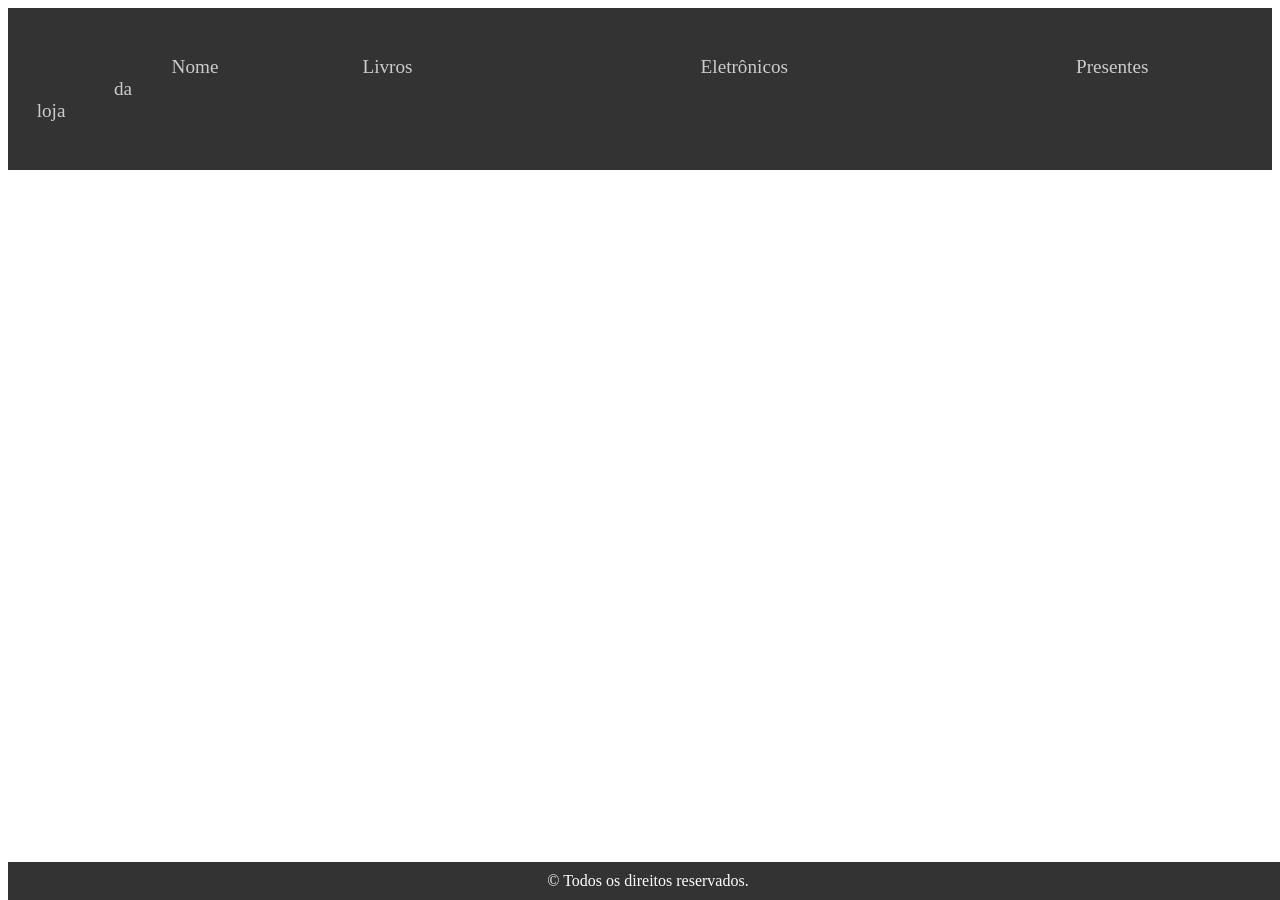
<file: Módulo 02/07 - Interação com API/Consumir API/index.html>
<!DOCTYPE html>
<html lang="en">

<head>
    <meta charset="UTF-8">
    <meta name="viewport" content="width=device-width, initial-scale=1.0">
    <link rel="stylesheet" href="style.css">
    <title>Meus produtos</title>
</head>

<body>
    <header>
        <nav>
            <ul>
                <li><a href="/">Nome da loja</a></li>
                <li><a href="#">Livros</a></li>
                <li><a href="#">Eletrônicos</a></li>
                <li><a href="#">Presentes</a></li>
            </ul>
        </nav>
    </header>
    <p id="demo1"></p>
    <p id="demo2"></p>
    <main>
        <section class="produtos">
            <ul class="produtos__lista" id="produtos__lista">
                <!-- <li class="produtos__item">
                    <div class="produtos__content">
                        <img src="https://images-americanas.b2w.io/produtos/7339568447/imagens/telefone-celular-antigo-para-idosos-dual-flip-abre-e-fecha/7339568501_1_large.jpg" alt="Imagem de celular">
                        <div class="produtos__informacoes">
                            <h3>Celular</h3>
                            <p>Descubra a mais recente tecnologia em comunicação com nossos celulares de última geração.
                            </p>
                            <h4>R$1997,99<s>R$ 2596,99</s></h4>
                            <p>Frete GRÁTIS</p>
                        </div>
                    </div>
                </li> -->
            </ul>
        </section>
    </main>
    <footer>
        <p>&copy; Todos os direitos reservados.</p>
    </footer>

    <script src="app.js"></script>
</body>

</html>
</file>
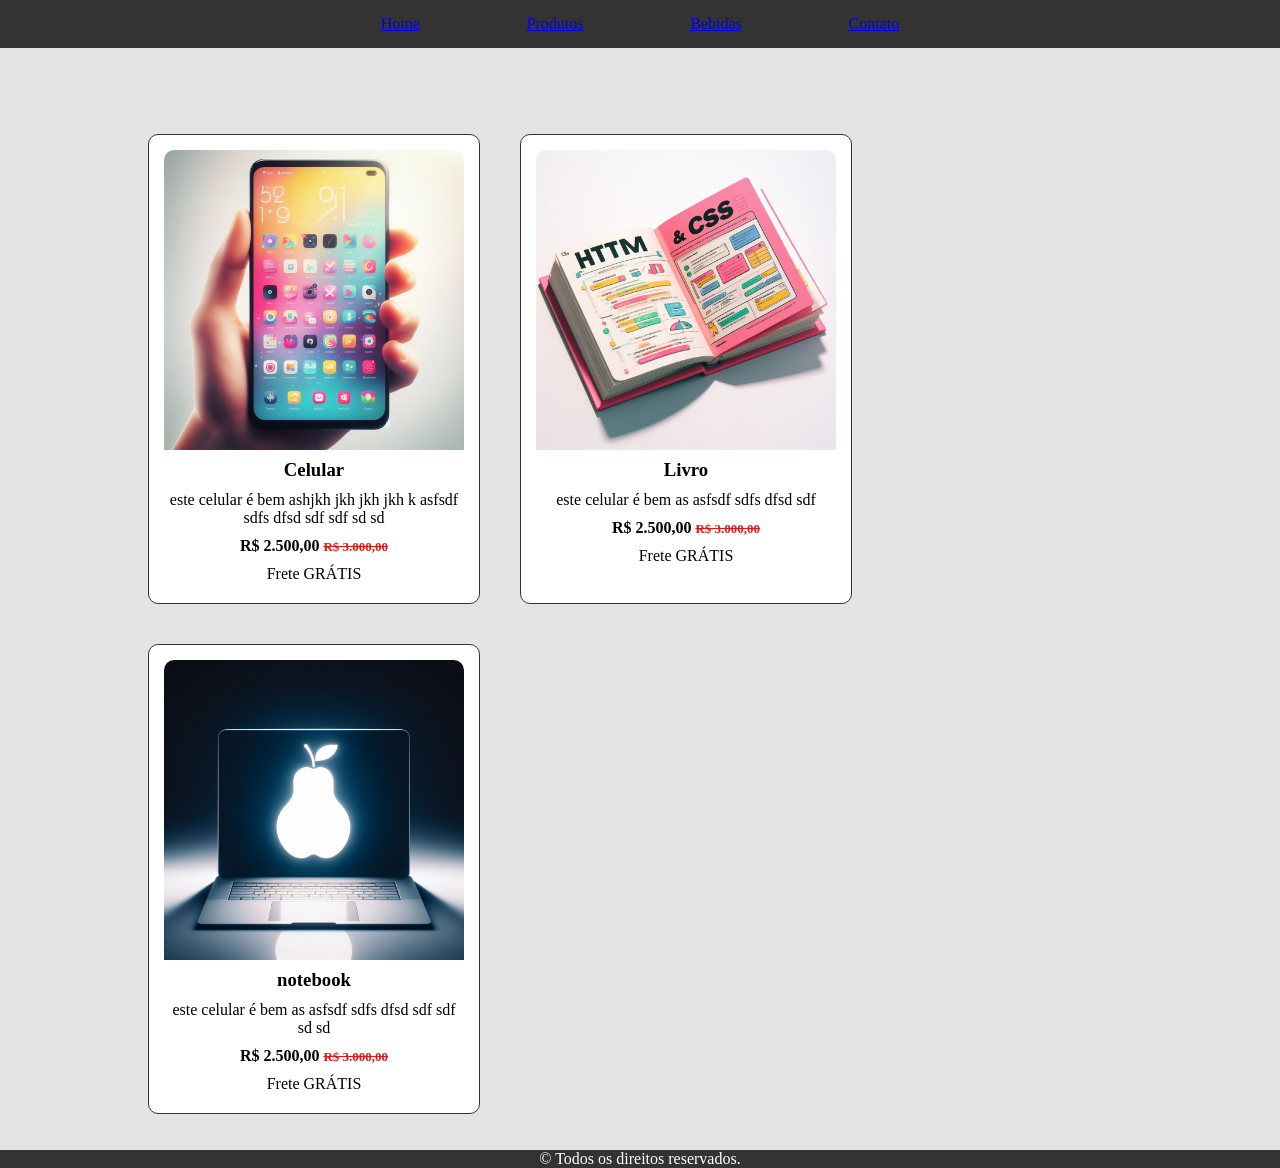
<file: Módulo 02/06 - Codificação para Front-End/2 - CSS/Projeto/index.html>
<!DOCTYPE html>
<html lang="en">
<head>
    <meta charset="UTF-8">
    <meta name="viewport" content="width=device-width, initial-scale=1.0">
    <link rel="stylesheet" href="style.css">
    <title>Página de Produtos</title>
</head>
<body>
    <header>
        <nav>
            <ul>
                <li>
                    <a href="/">Home</a>
                </li>
                <li>
                    <a href="#">Produtos</a>
                </li>
                <li>
                    <a href="#">Bebidas</a>
                </li>
                <li>
                    <a href="#">Contato</a>
                </li>
            </ul>
        </nav>
    </header>

    <main>
        <section class="produtos">
            <ul class="produtos_listagem">
                <li class="produtos_listagem_item">
                    <div class="produtos_listagem_item_detalhes">
                        <img src="assets/celular.jpeg" alt="" class="card_img">
                        <div class="produtos_listagem_item_detalhes_2">
                            <h3>Celular</h3>
                            <p>este celular é bem ashjkh jkh jkh jkh k asfsdf sdfs dfsd 
                                sdf sdf sd sd</p>
                            <h4>R$ 2.500,00 <s>R$ 3.000,00</s></h4>
                            <p>Frete GRÁTIS</p>
                        </div>
                    </div>
                </li>
                <li class="produtos_listagem_item">
                    <div class="produtos_listagem_item_detalhes">
                        <img src="assets/livro.jpeg" alt="" class="card_img">
                        <div class="produtos_listagem_item_detalhes_2">
                            <h3>Livro</h3>
                            <p>este celular é bem as asfsdf sdfs dfsd 
                                sdf </p>
                            <h4>R$ 2.500,00 <s>R$ 3.000,00</s></h4>
                            <p>Frete GRÁTIS</p>
                        </div>
                    </div>
                </li>
                <li class="produtos_listagem_item">
                    <div class="produtos_listagem_item_detalhes">
                        <img src="assets/notebook.jpeg" alt="" class="card_img">
                        <div class="produtos_listagem_item_detalhes_2">
                            <h3>notebook</h3>
                            <p>este celular é bem as asfsdf sdfs dfsd 
                                sdf sdf sd sd</p>
                            <h4>R$ 2.500,00 <s>R$ 3.000,00</s></h4>
                            <p>Frete GRÁTIS</p>
                        </div>
                    </div>
                </li>
            </ul>
        </section>
    </main>

    <footer>
        <p>&copy; Todos os direitos reservados.</p>
    </footer>

</body>
</html>
</file>
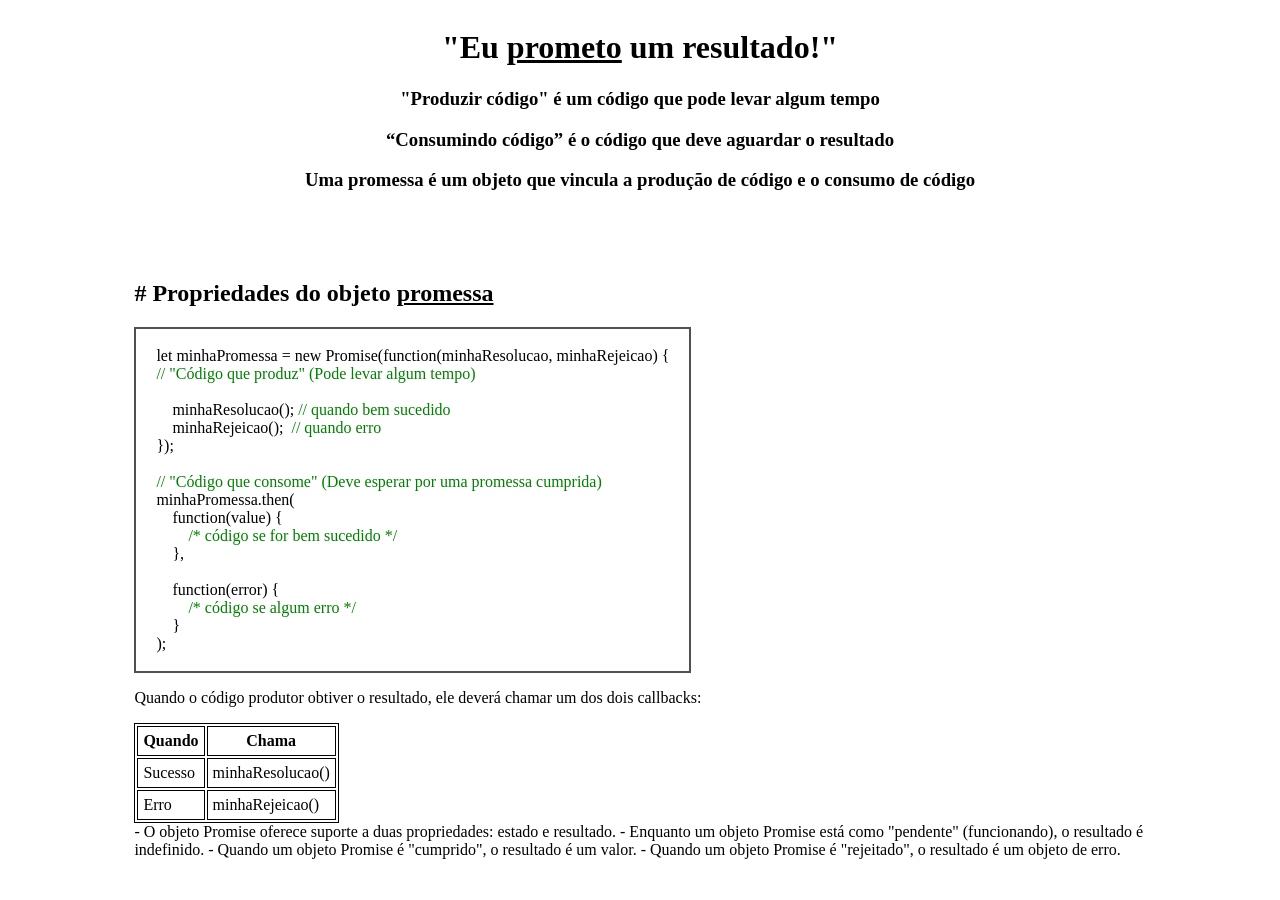
<file: Módulo 02/07 - Interação com API/Aula xx/promessas.html>
<!DOCTYPE html>
<html lang="en">
    <head>
        <meta charset="UTF-8">
        <meta name="viewport" content="width=device-width, initial-scale=1.0">
        <title>Document</title>
        <link rel="stylesheet" href="promessas.css">
    </head>
    <body>
        <header>
            <h1>"Eu <ins>prometo</ins> um resultado!"</h1>

            <h3>"Produzir código" é um código que pode levar algum tempo</h3>

            <h3>“Consumindo código” é o código que deve aguardar o resultado</h3>

            <h3>Uma promessa é um objeto que vincula a produção de código e o consumo de código</h3>
        </header>
        
        <div class="corpo">
            <h2># Propriedades do objeto <ins>promessa</ins></h2>
            <div class="div-codigo">
                <span class="codigo">
let minhaPromessa = new Promise(function(minhaResolucao, minhaRejeicao) {
<span class="comentario">// "Código que produz" (Pode levar algum tempo)</span>

    minhaResolucao(); <span class="comentario">// quando bem sucedido</span>
    minhaRejeicao();  <span class="comentario">// quando erro</span>
});

<span class="comentario">// "Código que consome" (Deve esperar por uma promessa cumprida)</span>
minhaPromessa.then(
    function(value) {
        <span class="comentario">/* código se for bem sucedido */</span>
    },
    
    function(error) {
        <span class="comentario">/* código se algum erro */</span>
    }
);
            </span>
            </div>

            <p>Quando o código produtor obtiver o resultado, ele deverá chamar um dos dois callbacks:</p>

            <table>
                <tr>
                    <th>Quando</th>
                    <th>Chama</th>
                </tr>
                <tr>
                    <td>Sucesso</td>
                    <td>minhaResolucao()</td>
                </tr>
                <tr>
                    <td>Erro</td>
                    <td>minhaRejeicao()</td>
                </tr>
                
            </table>
            
            - O objeto Promise oferece suporte a duas propriedades: estado e resultado.

            - Enquanto um objeto Promise está como "pendente" (funcionando), o resultado é indefinido.

            - Quando um objeto Promise é "cumprido", o resultado é um valor.

            - Quando um objeto Promise é "rejeitado", o resultado é um objeto de erro.
        </div>


        
    </body>
</html>
</file>
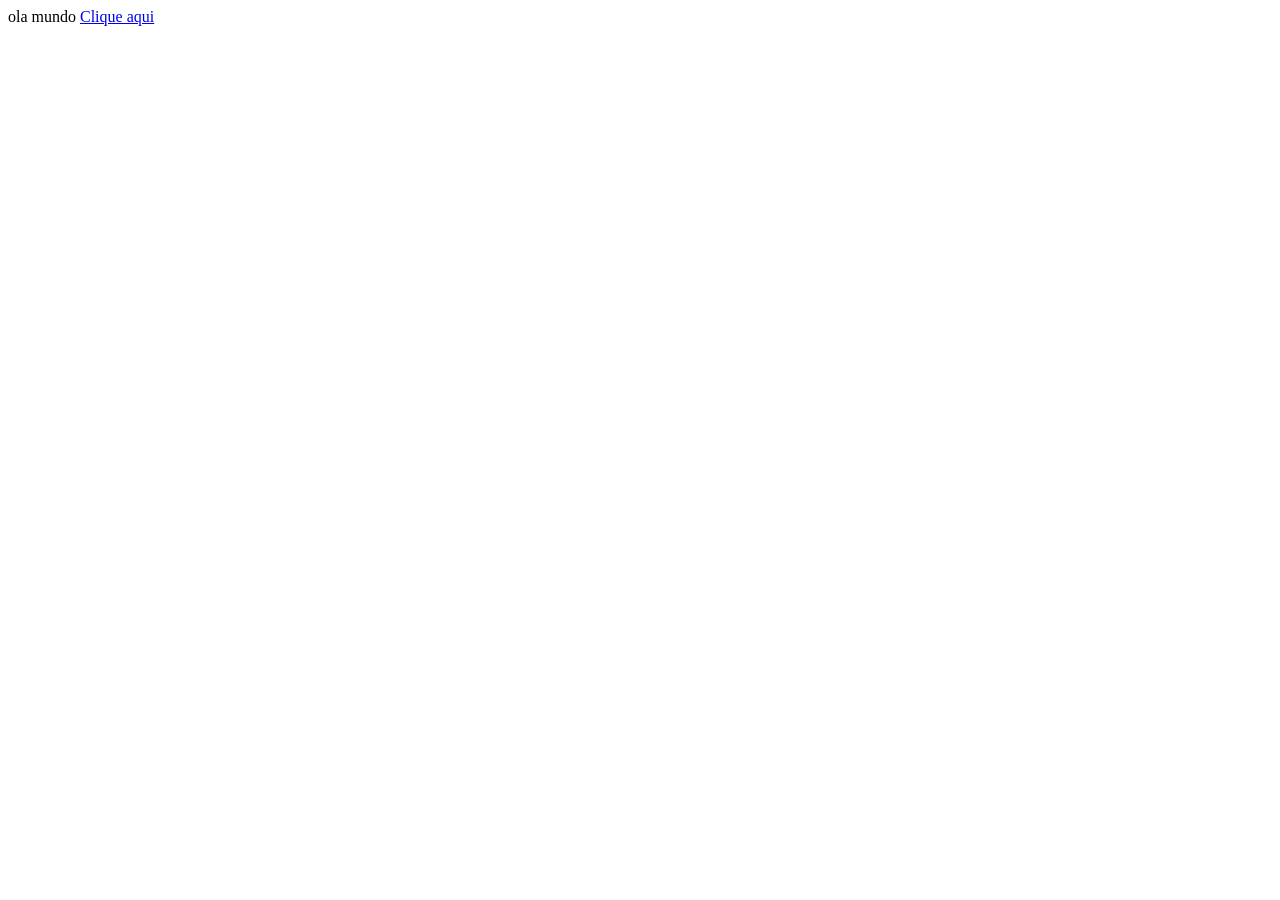
<file: Módulo 02/06 - Codificação para Front-End/1 - HTML/Aula 03/teste-01.html>
<!DOCTYPE html>
<html lang="en">
<head>
    <meta charset="UTF-8">
    <meta name="viewport" content="width=device-width, initial-scale=1.0">
    <title>Document</title>
</head>
<body>
    ola mundo
    <a href="teste-02.html">Clique aqui</a>
</body>
</html>
</file>
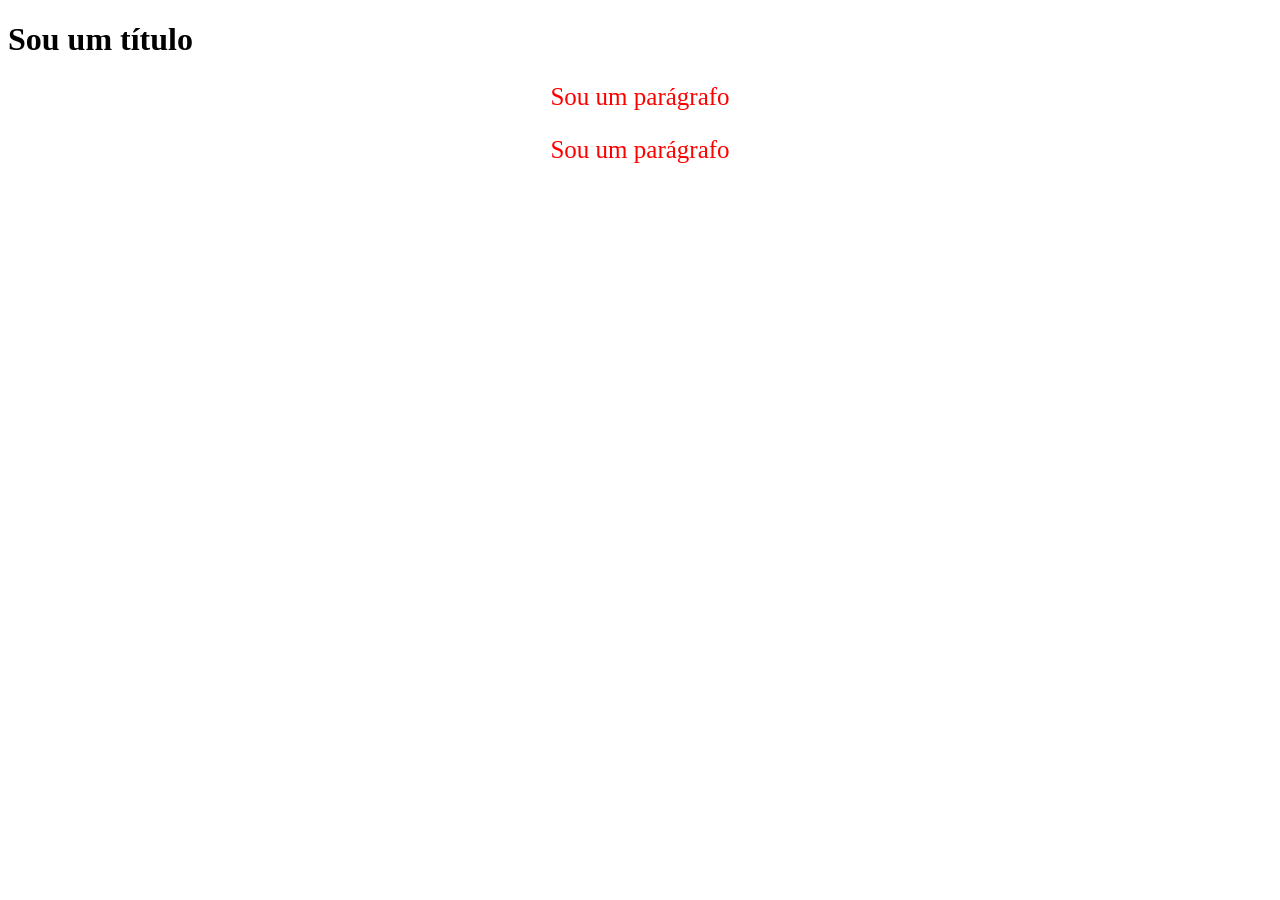
<file: Módulo 02/06 - Codificação para Front-End/2 - CSS/Aula 01/Exemplo 01.html>
<!DOCTYPE html>
<html>
<head>
    <title>Primeiro uso do CSS</title>
</head>
<body>
    <h1>Sou um título</h1>

    <p style="color: red; text-align: center; font-size: 25px;">Sou um parágrafo</p>
    <p style="color: red; text-align: center; font-size: 25px;">Sou um parágrafo</p>

</body>
</html>
</file>
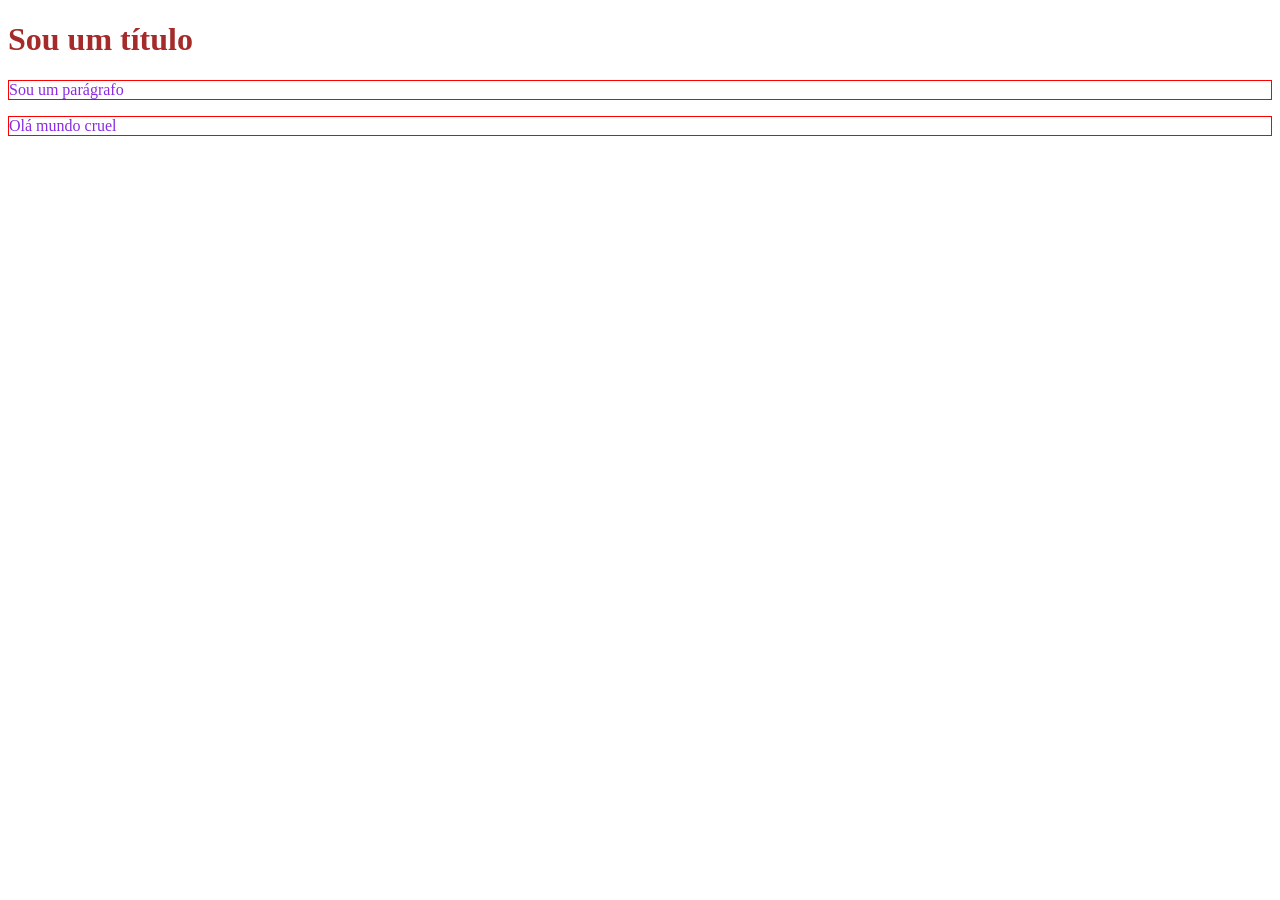
<file: Módulo 02/06 - Codificação para Front-End/2 - CSS/Aula 01/Exemplo 02.html>
<!DOCTYPE html>
<html>
    <head>
        <title>Segundo uso do CSS</title>
    </head>

    <style>
        p{
            color: blueviolet;
            border: 1px solid red;
        }

        h1{
            color: brown;
        }
    </style>

    <body>
        <h1>Sou um título</h1>

        <p>Sou um parágrafo</p>

        <p>Olá mundo cruel</p>
    </body>
</html>
</file>
<file: Módulo 02/07 - Interação com API/Consumir API/style.css>
header {
    background-color: #333;
    color: #fff;
    text-align: center;
    padding: 2rem 0;
    width: 100%;
}

header nav ul {
    display: flex;
    justify-content: center;
}

li{
    list-style-type: none;
}

header nav li a {
    margin: 0 9rem;
    text-decoration: none;
    color: #ccc;
    font-size: 1.2rem;
}

header nav li a:hover {
    border-bottom: 1px solid aliceblue;
}

h1 {
    text-align: center;
}

.produtos {
    margin: 2%;
}

.produtos__lista {
    display: flex;
    justify-content: space-evenly;
    flex-wrap: wrap;
}

.produtos__item {
    flex: 0 1 calc(30% - 1rem);
    max-width: 20rem;
    margin: 1rem;
    border: 1px solid #ccc;
    padding: 0.5rem;
    text-align: center;
    box-shadow: 0 0 5px rgba(0, 0, 0, 0.2);
}

.produtos__item :hover {
    cursor: pointer;
}

.produtos__content {
    display: flex;
    flex-direction: column;
    align-items: center;
}

img {
    width: 100%;
}

.produtos__informacoes {
    text-align: center;
}

.produtos__informacoes h4 {
    font-size: 1.5rem;
}

.produtos__informacoes s {
    font-size: 1rem;
    color: red;
    margin-left: 0.5rem;
}

footer {
    background-color: #333;
    color: #fff;
    text-align: center;
    padding: 10px 0;
    position: fixed;
    bottom: 0;
    width: 100%;

}

footer p {
    margin: 0;
}
</file>
<file: Módulo 02/06 - Codificação para Front-End/2 - CSS/Projeto/style.css>
/* ESTILIZAÇÃO DO SITE */

html {
    height: 100%;
}

body {
    background-color: #e4e4e4;
    margin: 0px;
    height: 100%;
    justify-content: space-evenly;
}

header {
    background-color: #333;
    text-align: center;
    padding: 15px;
}

ul {
    padding: 0px;
}

li{
    list-style-type: none;
}

s {
    color: rgb(219, 25, 25);
}

main {
    text-align: center;
    margin-top: 50px;
}

header nav {
    width: 50%;
    display: inline-block;
}

header nav ul {
    margin: 0px;
    display: flex;
    flex-wrap: wrap;
    justify-content: space-around;
    height: auto;
}

header nav ul li {
    margin: 0px 15px;
}

.produtos {
    width: 80%;
    display: inline-block;
}

.produtos_listagem {
    display: flex;
    flex-wrap: wrap;

}

.produtos_listagem_item {
    flex: 0 1 20%;
    margin: 20px;
    padding: 15px;
    border: 1px solid #333;
    border-radius: 10px;
    background-color: #fff;
}

.card_img {
    width: 300px;
    border-radius: 10px 10px 0px 0px;
}

.produtos_listagem_item_detalhes {
    height: auto;
}

.produtos_listagem_item_detalhes_2 {
    height: 100%;
    display: flex;
    flex-direction: column;
    justify-content: space-between;
}

.produtos_listagem_item_detalhes_2 h3 {
    margin: 5px 0px;
}

.produtos_listagem_item_detalhes_2 h4 {
    margin: 5px 0px;
}

.produtos_listagem_item_detalhes_2 s {
    font-size: 13px;
}

.produtos_listagem_item_detalhes_2 p {
    margin: 5px 0px;
}

footer {
    background-color: #333;
    color: #fff;
    text-align: center;

}

footer p {
    margin: 0px;
}
</file>
<file: Módulo 02/07 - Interação com API/Aula xx/promessas.css>
body{
    display: flex;
    flex-direction: column;
    row-gap: 50px;
}

header{
    text-align: center;
}

.corpo{
    width: 80%;
    align-self: center;
}

.div-codigo{
    border: 2px solid #505050;
    width: fit-content;
    padding: 0px 20px;
}

.codigo{
    white-space: pre-wrap; 
}

.comentario{
    color: green;
}

table, td, th{
    border: 1px solid #000;
}

td, th{
    padding: 5px;
}
</file>
